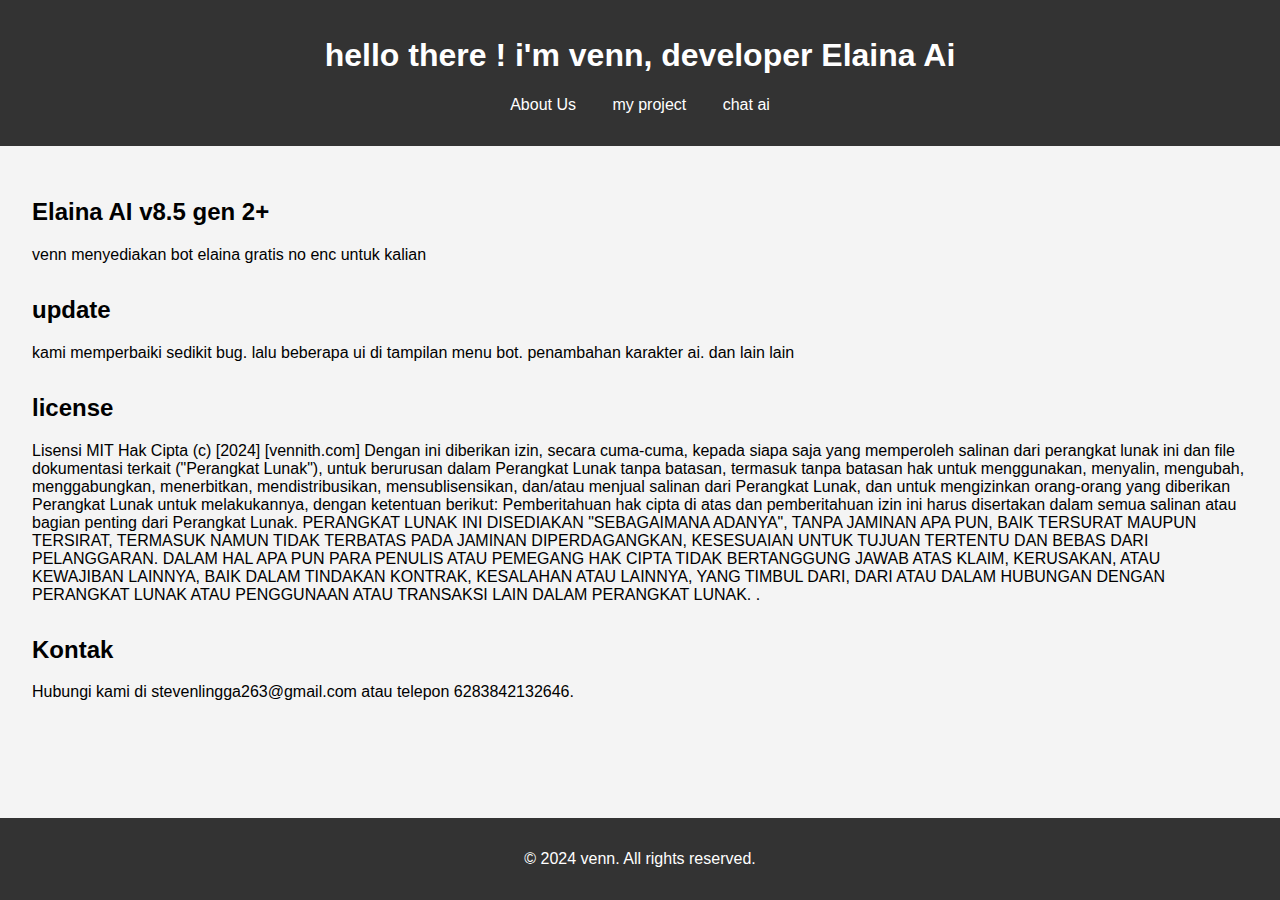
<file: index.html>
<!DOCTYPE html>
<html lang="en">
<head>
    <meta charset="UTF-8">
    <meta name="viewport" content="width=device-width, initial-scale=1.0">
    <link rel="stylesheet" href="style.css">
    <title>vennith.com</title>
</head>
<body>
    <header>
        <h1>hello there ! i'm venn, developer Elaina Ai</h1>
        <nav>
            <ul>
                <li><a href="about.html">About Us</a></li>
                <li><a href="script.html">my project</a></li>
                <li><a href="ai.js">chat ai</a></li>
            </ul>
        </nav>
    </header>
    <main>
        <section id="home">
            <h2>Elaina AI v8.5 gen 2+</h2>
            <p>venn menyediakan bot elaina gratis no enc untuk kalian</p>
        </section>
        <section id="about">
            <h2>update</h2>
            <p>kami memperbaiki sedikit bug. lalu beberapa ui di tampilan menu bot. penambahan karakter ai. dan lain lain</p>
        </section>
        <section id="services">
            <h2>license</h2>
            <p>Lisensi MIT

Hak Cipta (c) [2024] [vennith.com]

Dengan ini diberikan izin, secara cuma-cuma, kepada siapa saja yang memperoleh salinan dari perangkat lunak ini dan file dokumentasi terkait ("Perangkat Lunak"), untuk berurusan dalam Perangkat Lunak tanpa batasan, termasuk tanpa batasan hak untuk menggunakan, menyalin, mengubah, menggabungkan, menerbitkan, mendistribusikan, mensublisensikan, dan/atau menjual salinan dari Perangkat Lunak, dan untuk mengizinkan orang-orang yang diberikan Perangkat Lunak untuk melakukannya, dengan ketentuan berikut:

Pemberitahuan hak cipta di atas dan pemberitahuan izin ini harus disertakan dalam semua salinan atau bagian penting dari Perangkat Lunak.

PERANGKAT LUNAK INI DISEDIAKAN "SEBAGAIMANA ADANYA", TANPA JAMINAN APA PUN, BAIK TERSURAT MAUPUN TERSIRAT, TERMASUK NAMUN TIDAK TERBATAS PADA JAMINAN DIPERDAGANGKAN, KESESUAIAN UNTUK TUJUAN TERTENTU DAN BEBAS DARI PELANGGARAN. DALAM HAL APA PUN PARA PENULIS ATAU PEMEGANG HAK CIPTA TIDAK BERTANGGUNG JAWAB ATAS KLAIM, KERUSAKAN, ATAU KEWAJIBAN LAINNYA, BAIK DALAM TINDAKAN KONTRAK, KESALAHAN ATAU LAINNYA, YANG TIMBUL DARI, DARI ATAU DALAM HUBUNGAN DENGAN PERANGKAT LUNAK ATAU PENGGUNAAN ATAU TRANSAKSI LAIN DALAM PERANGKAT LUNAK.
.</p>
        </section>
        <section id="contact">
            <h2>Kontak</h2>
            <p>Hubungi kami di stevenlingga263@gmail.com atau telepon 6283842132646.</p>
        </section>
    </main>
    <footer>
        <p>© 2024 venn. All rights reserved.</p>
    </footer>
</body>
</html>
</file>
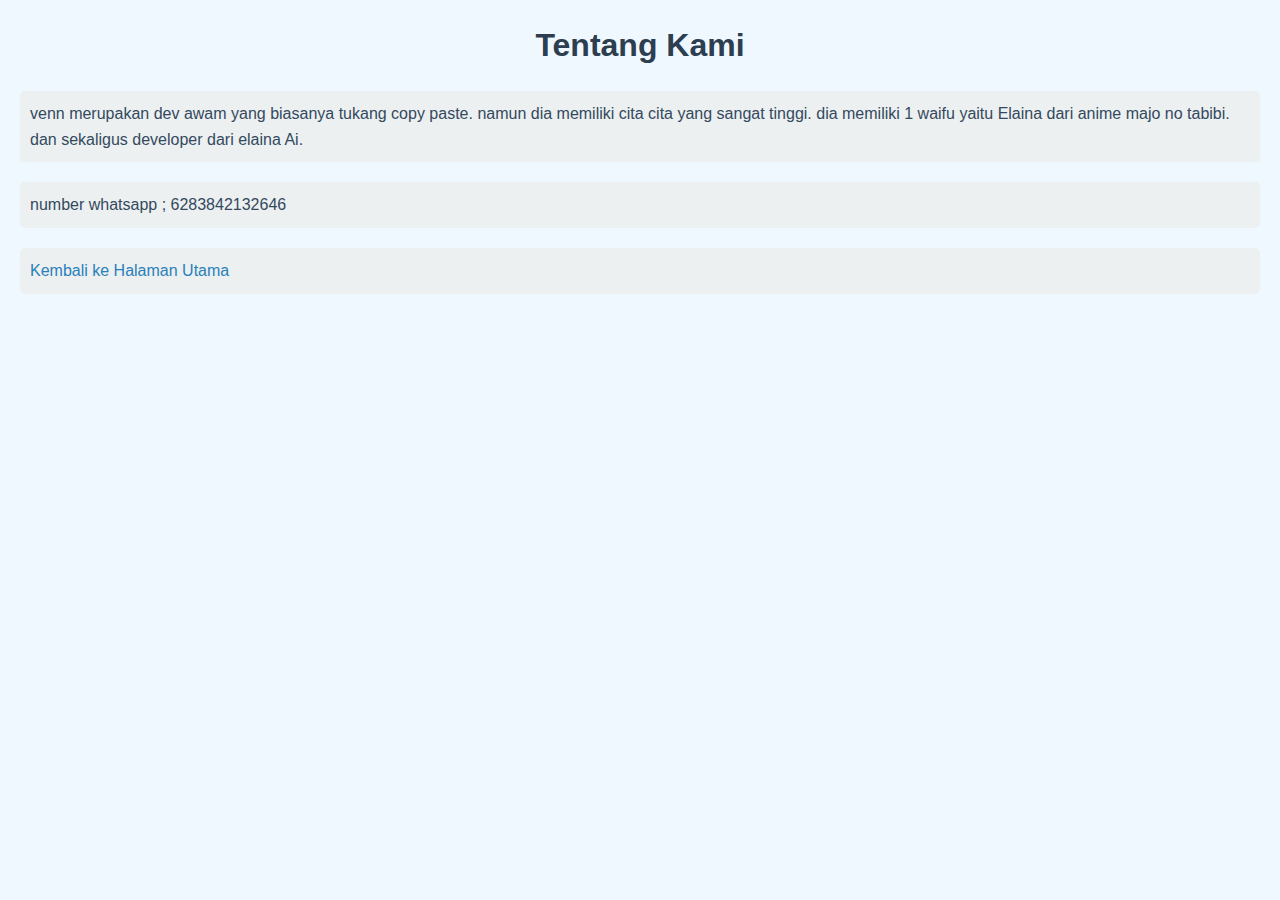
<file: about.html>
<!DOCTYPE html>
<html lang="en">
<head>
    <meta charset="UTF-8">
    <title>About Us</title>
    <link rel="stylesheet" href="styles.css">
</head>
<body>
    <h1>Tentang Kami</h1>
    <p>venn merupakan dev awam yang biasanya tukang copy paste. namun dia memiliki cita cita yang sangat tinggi. dia memiliki 1 waifu yaitu Elaina dari anime majo no tabibi. dan sekaligus developer dari elaina Ai.</p>
    <p>number whatsapp ; 6283842132646</p>
    <p><a href="index.html">Kembali ke Halaman Utama</a></p>
</body>
</html>
</file>
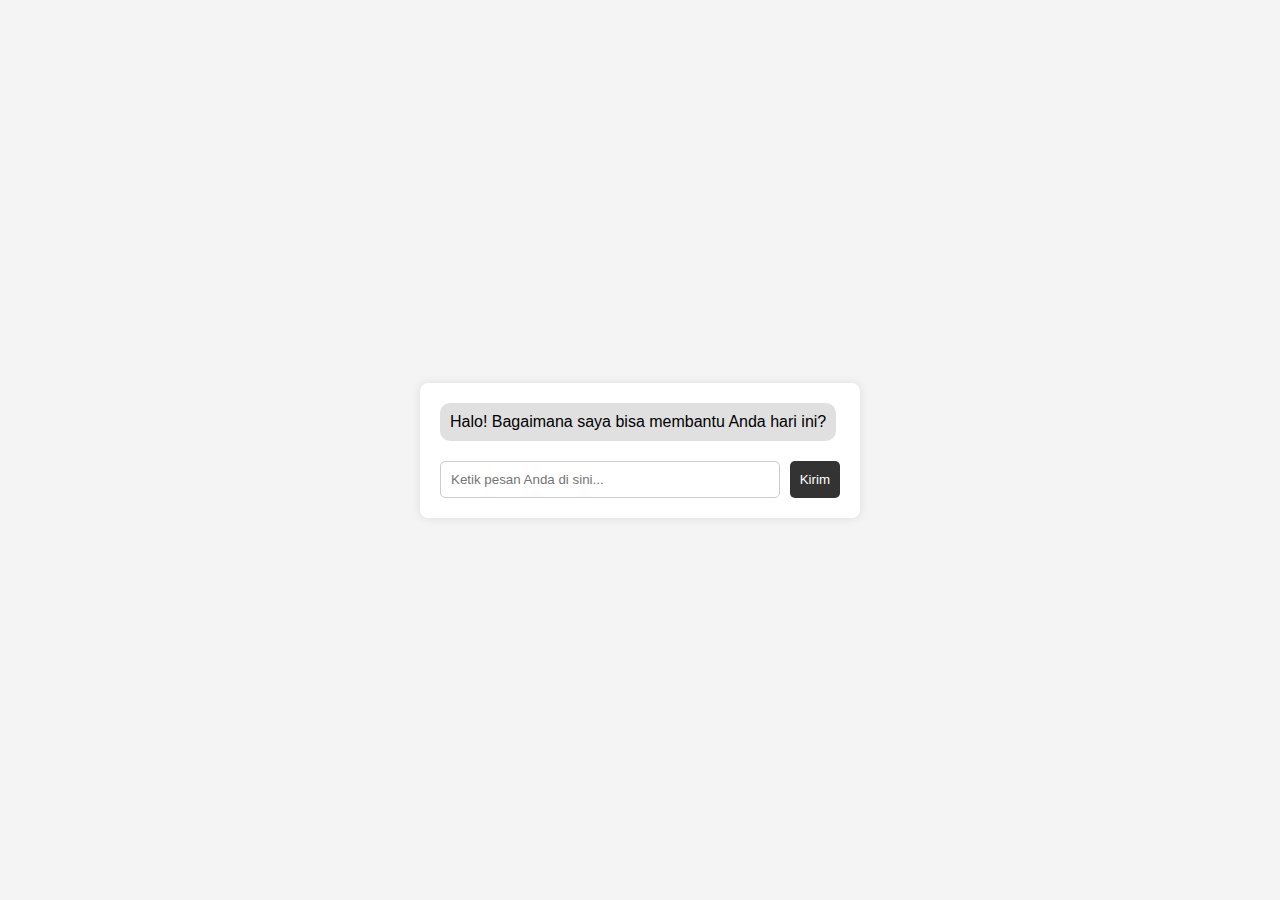
<file: ai.html>
<!DOCTYPE html>
<html lang="en">
<head>
    <meta charset="UTF-8">
    <meta name="viewport" content="width=device-width, initial-scale=1.0">
    <title>AI Chatbot</title>
    <style>
        body {
            font-family: Arial, sans-serif;
            background-color: #f4f4f4;
            margin: 0;
            padding: 0;
            display: flex;
            justify-content: center;
            align-items: center;
            height: 100vh;
        }
        #chat-container {
            width: 400px;
            background: #fff;
            padding: 20px;
            box-shadow: 0 0 10px rgba(0, 0, 0, 0.1);
            border-radius: 8px;
        }
        .message {
            margin-bottom: 10px;
        }
        .user-message {
            text-align: right;
        }
        .bot-message {
            text-align: left;
        }
        .message-content {
            display: inline-block;
            padding: 10px;
            border-radius: 10px;
            background: #e0e0e0;
        }
        .input-group {
            display: flex;
            margin-top: 20px;
        }
        .input-group input {
            flex: 1;
            padding: 10px;
            border: 1px solid #ccc;
            border-radius: 5px;
        }
        .input-group button {
            padding: 10px;
            border: none;
            background: #333;
            color: #fff;
            border-radius: 5px;
            margin-left: 10px;
        }
    </style>
</head>
<body>
    <div id="chat-container">
        <div class="message bot-message">
            <div class="message-content">Halo! Bagaimana saya bisa membantu Anda hari ini?</div>
        </div>
        <div class="input-group">
            <input type="text" id="user-input" placeholder="Ketik pesan Anda di sini...">
            <button id="send-btn">Kirim</button>
        </div>
    </div>

    <script>
        async function getBotResponse(userInput) {
            const response = await fetch('https://api.openai.com/v1/engines/davinci-codex/completions', {
                method: 'POST',
                headers: {
                    'Content-Type': 'application/json',
                    'Authorization': 'Bearer sk--z5Apdxxy4lU7v5Wpfhbl7lOJad5cGb7diIVR6R2WaT3BlbkFJwKGGqhmgpidCrbVp-69adu1J_UilRr707fKU5_rMIA'
                },
                body: JSON.stringify({
                    prompt: userInput,
                    max_tokens: 150
                })
            });
            const data = await response.json();
            return data.choices[0].text.trim();
        }

        document.getElementById('send-btn').addEventListener('click', async function() {
            var userInput = document.getElementById('user-input').value;
            if (userInput.trim() !== '') {
                var userMessage = document.createElement('div');
                userMessage.className = 'message user-message';
                userMessage.innerHTML = '<div class="message-content">' + userInput + '</div>';
                document.getElementById('chat-container').appendChild(userMessage);
                document.getElementById('user-input').value = '';

                var botResponse = await getBotResponse(userInput);
                var botMessage = document.createElement('div');
                botMessage.className = 'message bot-message';
                botMessage.innerHTML = '<div class="message-content">' + botResponse + '</div>';
                document.getElementById('chat-container').appendChild(botMessage);
            }
        });
    </script>
</body>
</html>
</file>
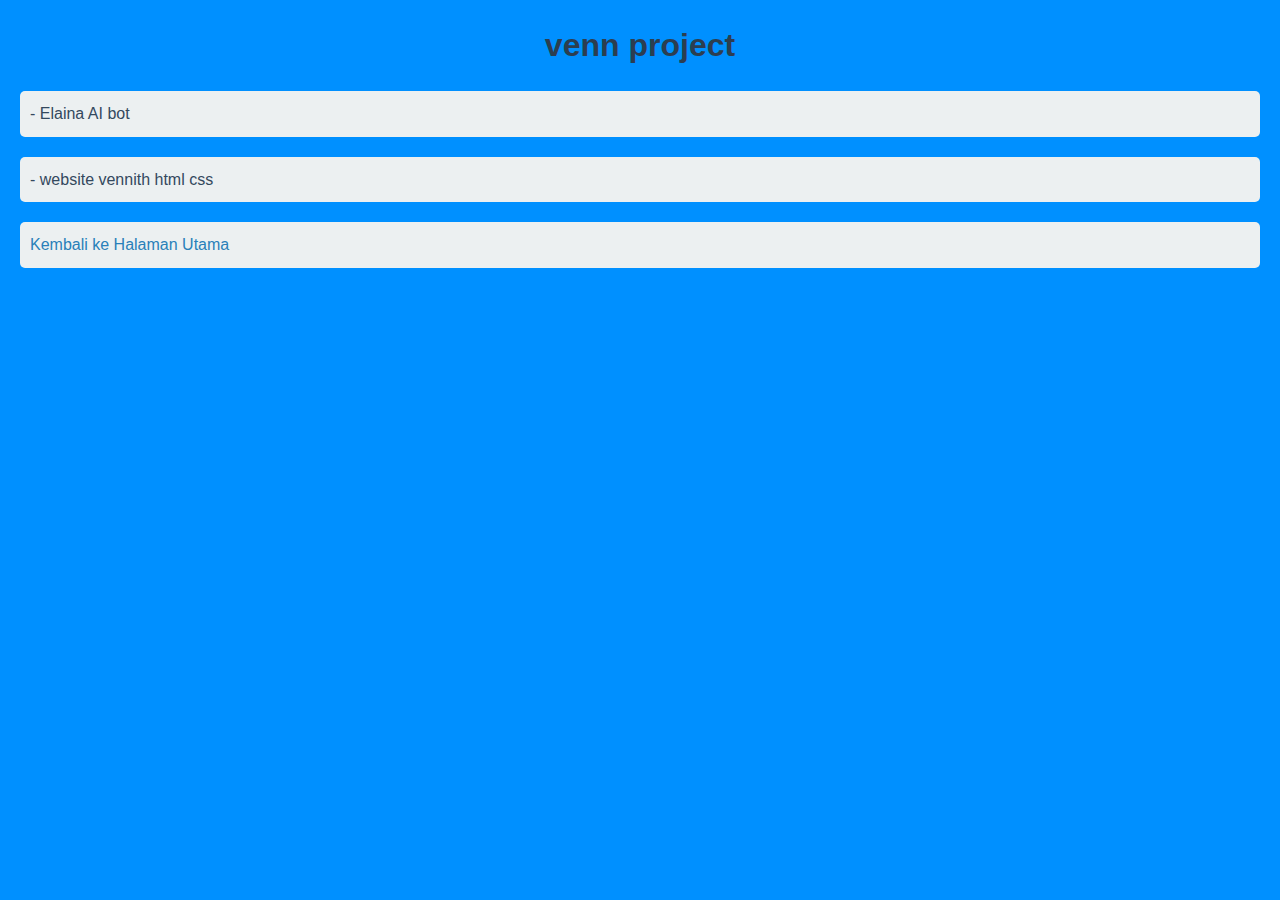
<file: script.html>
<!DOCTYPE html>
<html lang="en">
<head>
    <meta charset="UTF-8">
    <title>venn project</title>
    <link rel="stylesheet" href="sc.css">
</head>
<body>
    <h1>venn project</h1>
    <p>- Elaina AI bot</p>
    <p>- website vennith html css</p>
    <p><a href="index.html">Kembali ke Halaman Utama</a></p>
</body>
</html>
</file>
<file: style.css>
body {
    font-family: Arial, sans-serif;
    margin: 0;
    padding: 0;
    background-color: #f4f4f4;
}

header {
    background-color: #333;
    color: #fff;
    padding: 1rem 0;
    text-align: center;
}

nav ul {
    list-style: none;
    padding: 0;
}

nav ul li {
    display: inline;
    margin: 0 1rem;
}

nav ul li a {
    color: #fff;
    text-decoration: none;
}

main {
    padding: 2rem;
}

section {
    margin-bottom: 2rem;
}

footer {
    background-color: #333;
    color: #fff;
    text-align: center;
    padding: 1rem 0;
    position: fixed;
    width: 100%;
    bottom: 0;
}
</file>
<file: styles.css>
/* Mengatur gaya umum untuk seluruh halaman */
body {
    background-color: #f0f8ff; /* Warna latar belakang yang lebih lembut */
    font-family: 'Arial', sans-serif; /* Font yang lebih modern dan mudah dibaca */
    margin: 0;
    padding: 0;
    line-height: 1.6;
}

/* Mengatur gaya untuk header */
h1 {
    color: #2c3e50; /* Warna teks yang lebih gelap untuk kontras */
    margin: 20px;
    text-align: center;
}

/* Mengatur gaya untuk paragraf */
p {
    color: #34495e; /* Warna teks yang lebih lembut */
    margin: 20px;
    padding: 10px;
    background-color: #ecf0f1; /* Latar belakang yang sedikit berbeda untuk paragraf */
    border-radius: 5px; /* Sudut yang melengkung */
}

/* Mengatur gaya untuk link */
a {
    color: #2980b9; /* Warna link yang mencolok */
    text-decoration: none;
}

a:hover {
    color: #3498db; /* Warna link saat di-hover */
    text-decoration: underline;
}
</file>
<file: sc.css>
/* Mengatur gaya umum untuk seluruh halaman */
body {
    background-color: #0090FF; /* Warna latar belakang yang lebih lembut */
    font-family: 'bold', sans-serif; /* Font yang lebih modern dan mudah dibaca */
    margin: 0;
    padding: 0;
    line-height: 1.6;
}

/* Mengatur gaya untuk header */
h1 {
    color: #2c3e50; /* Warna teks yang lebih gelap untuk kontras */
    margin: 20px;
    text-align: center;
}

/* Mengatur gaya untuk paragraf */
p {
    color: #34495e; /* Warna teks yang lebih lembut */
    margin: 20px;
    padding: 10px;
    background-color: #ecf0f1; /* Latar belakang yang sedikit berbeda untuk paragraf */
    border-radius: 5px; /* Sudut yang melengkung */
}

/* Mengatur gaya untuk link */
a {
    color: #2980b9; /* Warna link yang mencolok */
    text-decoration: none;
}

a:hover {
    color: #3498db; /* Warna link saat di-hover */
    text-decoration: underline;
}

/* Mengatur gaya untuk footer */
footer {
    background-color: #2c3e50;
    color: white;
    text-align: center;
    padding: 10px;
    position: fixed;
    bottom: 0;
    width: 100%;
}

/* Mengatur gaya untuk tombol */
button {
    background-color: #2980b9;
    color: white;
    border: none;
    padding: 10px 20px;
    text-align: center;
    text-decoration: none;
    display: inline-block;
    font-size: 16px;
    margin: 4px 2px;
    cursor: pointer;
    border-radius: 5px;
}

button:hover {
    background-color: #3498db;
}
</file>
